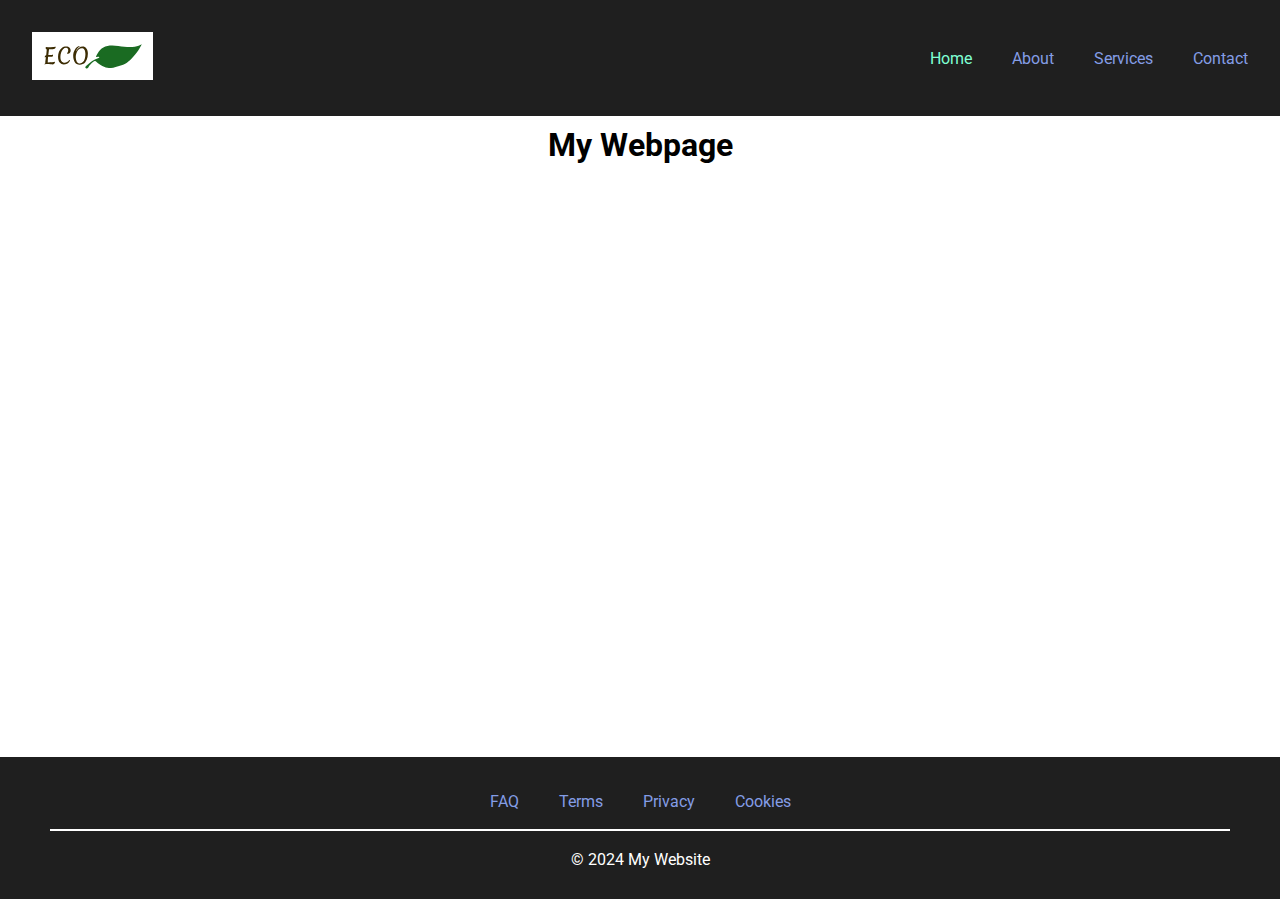
<file: index.html>
<!DOCTYPE html>
<html lang="en">
<head>
    <meta charset="UTF-8">
    <meta name="viewport" content="width=device-width, initial-scale=1.0">
    <title>Basic Nav Example</title>

    <link rel="stylesheet" href="./main.css">
</head>
<body>
    <nav class="header-nav">
        <a href="./index.html">
            <picture>
                <source srcset="./assets/logo/ECO_logo.svg" type="image/svg+xml">
                <source srcset="./assets/logo/ECO_logo_big.png" type="image/png" media="(min-width: 1024px)">
                <source srcset="./assets/logo/ECO_logo_small.png" type="image/png" media="(min-width: 768px)">
                <source srcset="./assets/logo/ECO_logo_big.jpg" type="image/jpg" media="(min-width: 480px)">
                <img src="./assets/logo/ECO_logo_small.jpg" alt="ECO company logo">
            </picture>
        </a>
        <ul>
            <li><a href="#" id="current-page">Home</a></li>
            <li><a href="./pages/about.html">About</a></li>
            <li><a href="./pages/services.html">Services</a></li>
            <li><a href="./pages/contact.html">Contact</a></li>
        </ul>
    </nav>

    <main>
        <h1 style="text-align: center;margin-top: 10px;">My Webpage</h1>
    </main>
    <footer>
        <nav class="nav-footer" aria-label="footer navigation">
            <ul>
                <li><a href="#">FAQ</a></li>
                <li><a href="#">Terms</a></li>
                <li><a href="#">Privacy</a></li>
                <li><a href="#">Cookies</a></li>
            </ul>
        </nav>
        <span class="line"></span>
        <p>&copy; 2024 My Website</p>
    </footer>
</body>
</html>
</file>
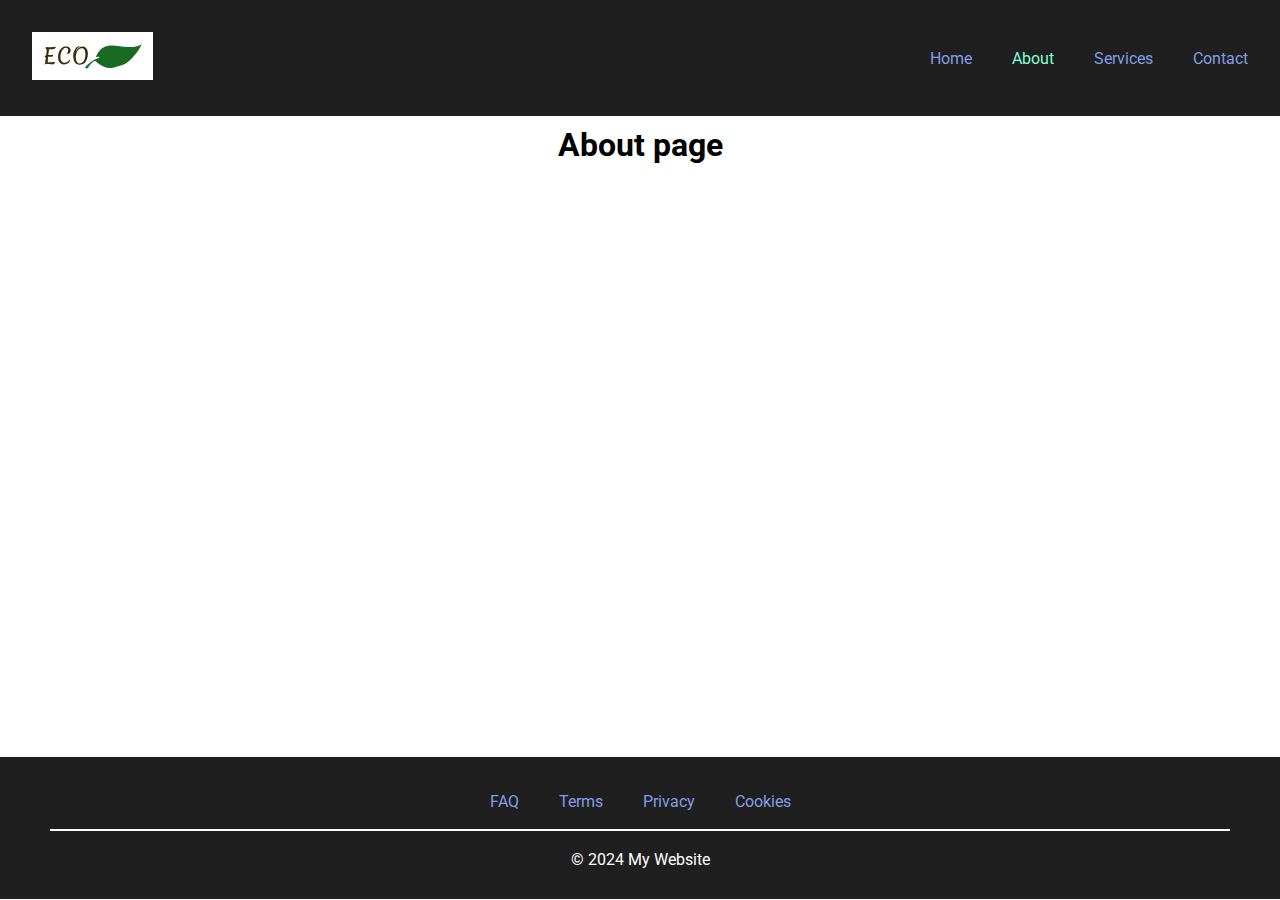
<file: pages/about.html>
<!DOCTYPE html>
<html lang="en">
<head>
    <meta charset="UTF-8">
    <meta name="viewport" content="width=device-width, initial-scale=1.0">
    <title>About</title>

    <link rel="stylesheet" href="../main.css">
</head>
<body>
    <nav class="header-nav">
        <a href="../index.html">
            <picture>
                <source srcset="../assets/logo/ECO_logo.svg" type="image/svg+xml">
                <source srcset="../assets/logo/ECO_logo_big.png" type="image/png" media="(min-width: 1024px)">
                <source srcset="../assets/logo/ECO_logo_small.png" type="image/png" media="(min-width: 768px)">
                <source srcset="./assets/logo/ECO_logo_big.jpg" type="image/jpg" media="(min-width: 480px)">
                <img src="../assets/logo/ECO_logo_small.jpg" alt="ECO company logo">
            </picture>
        </a>
        <ul>
            <li><a href="../index.html">Home</a></li>
            <li><a href="#" id="current-page">About</a></li>
            <li><a href="./services.html">Services</a></li>
            <li><a href="./contact.html">Contact</a></li>
        </ul>
    </nav>
    <main>
        <h1 style="text-align: center;margin-top: 10px;">About page</h1>
    </main>
    <footer>
        <nav class="nav-footer" aria-label="footer navigation">
            <ul>
                <li><a href="#">FAQ</a></li>
                <li><a href="#">Terms</a></li>
                <li><a href="#">Privacy</a></li>
                <li><a href="#">Cookies</a></li>
            </ul>
        </nav>
        <span class="line"></span>
        <p>&copy; 2024 My Website</p>
    </footer>
</body>
</html>
</file>
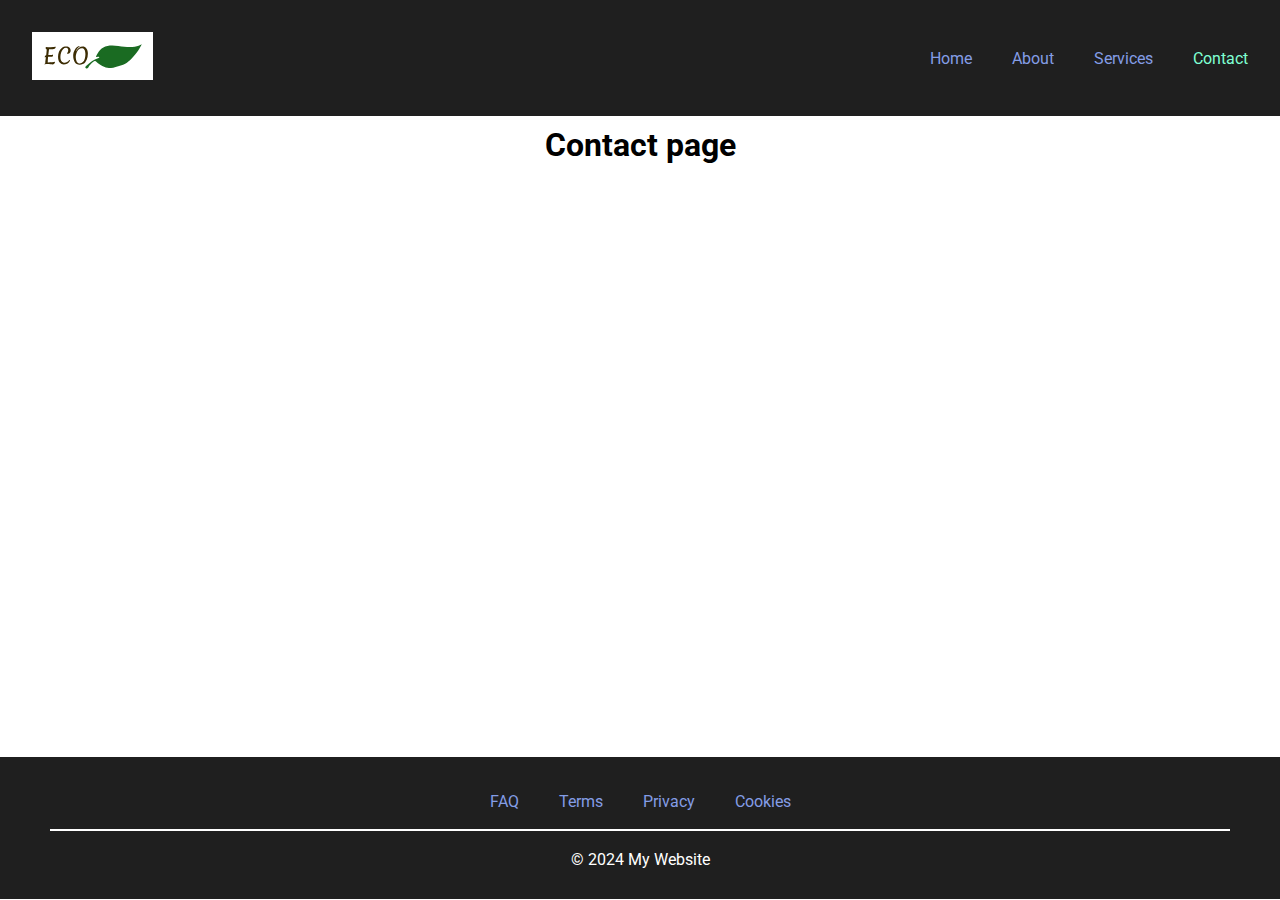
<file: pages/contact.html>
<!DOCTYPE html>
<html lang="en">
<head>
    <meta charset="UTF-8">
    <meta name="viewport" content="width=device-width, initial-scale=1.0">
    <title>Contact</title>

    <link rel="stylesheet" href="../main.css">
</head>
<body>
    <nav class="header-nav">
        <a href="../index.html">
            <picture>
                <source srcset="../assets/logo/ECO_logo.svg" type="image/svg+xml">
                <source srcset="../assets/logo/ECO_logo_big.png" type="image/png" media="(min-width: 1024px)">
                <source srcset="../assets/logo/ECO_logo_small.png" type="image/png" media="(min-width: 768px)">
                <source srcset="./assets/logo/ECO_logo_big.jpg" type="image/jpg" media="(min-width: 480px)">
                <img src="../assets/logo/ECO_logo_small.jpg" alt="ECO company logo">
            </picture>
        </a>
        <ul>
            <li><a href="../index.html">Home</a></li>
            <li><a href="./about.html">About</a></li>
            <li><a href="./services.html">Services</a></li>
            <li><a href="#" id="current-page">Contact</a></li>
        </ul>
    </nav>
    <main>
        <h1 style="text-align: center;margin-top: 10px;">Contact page</h1>
    </main>
    <footer>
        <nav class="nav-footer" aria-label="footer navigation">
            <ul>
                <li><a href="#">FAQ</a></li>
                <li><a href="#">Terms</a></li>
                <li><a href="#">Privacy</a></li>
                <li><a href="#">Cookies</a></li>
            </ul>
        </nav>
        <span class="line"></span>
        <p>&copy; 2024 My Website</p>
    </footer>
</body>
</html>
</file>
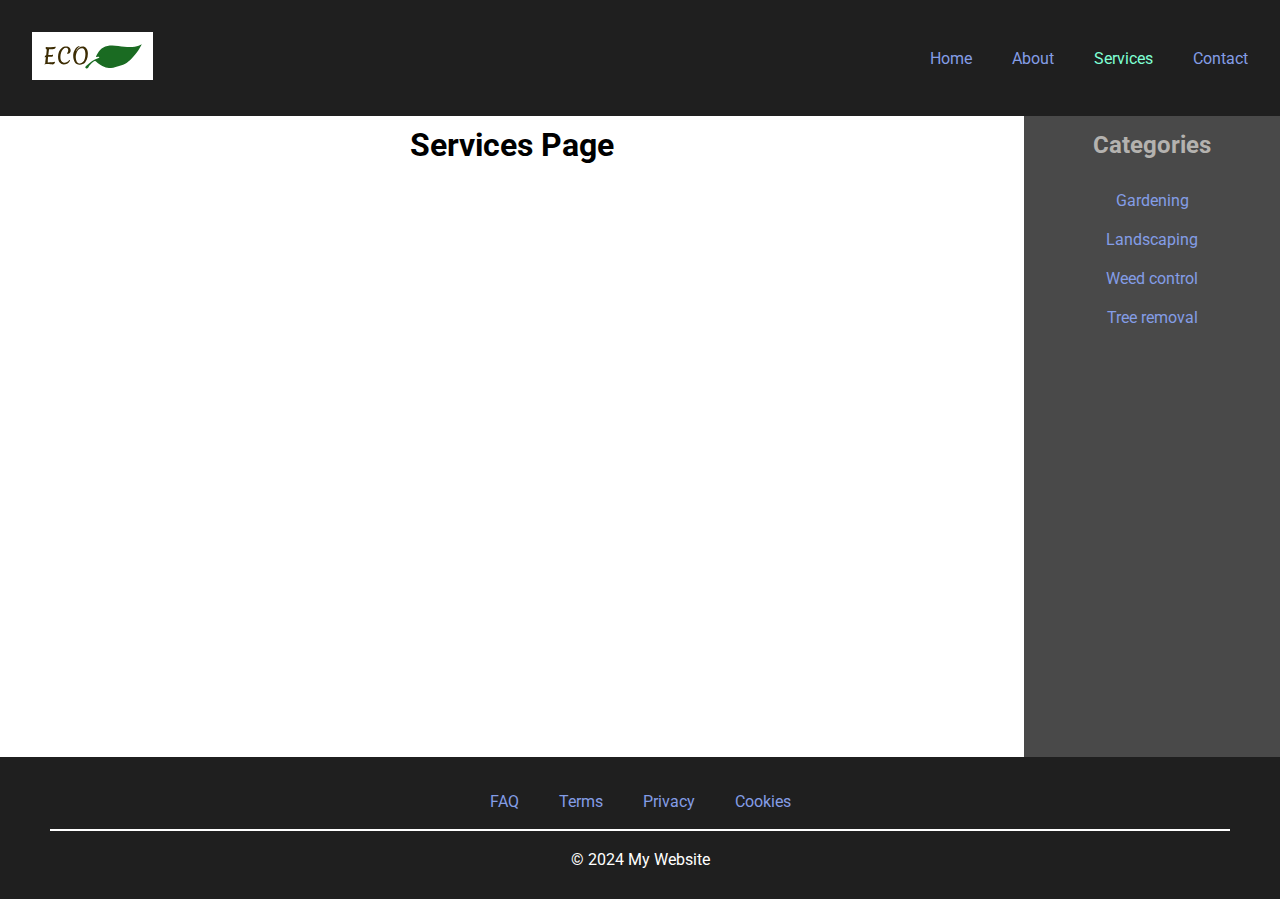
<file: pages/services.html>
<!DOCTYPE html>
<html lang="en">
<head>
    <meta charset="UTF-8">
    <meta name="viewport" content="width=device-width, initial-scale=1.0">
    <title>Services</title>

    <link rel="stylesheet" href="../main.css">
</head>
<body>
    <nav class="header-nav">
        <a href="../index.html">
            <picture>
                <source srcset="../assets/logo/ECO_logo.svg" type="image/svg+xml">
                <source srcset="../assets/logo/ECO_logo_big.png" type="image/png" media="(min-width: 1024px)">
                <source srcset="../assets/logo/ECO_logo_small.png" type="image/png" media="(min-width: 768px)">
                <source srcset="./assets/logo/ECO_logo_big.jpg" type="image/jpg" media="(min-width: 480px)">
                <img src="../assets/logo/ECO_logo_small.jpg" alt="ECO company logo">
            </picture>
        </a>
        <ul>
            <li><a href="../index.html">Home</a></li>
            <li><a href="./about.html">About</a></li>
            <li class="dropdown">
                <a href="#" id="current-page">Services</a>
                <ul id="services-menu">
                    <li><a href="#">Gardening</a></li>
                    <li><a href="#">Landscaping</a></li>
                    <li><a href="#">Weed Control</a></li>
                    <li><a href="#">Tree Removal</a></li>
                </ul>
            </li>
            <li><a href="./contact.html">Contact</a></li>
        </ul>
    </nav>

    <div class="main-content">
        <main class="side-main">
            <h1 style="text-align: center; margin-top: 10px;">Services Page</h1>
        </main>
        <aside>
            <h2 class="nav-title">Categories</h2>
            <nav class="categories-nav" aria-label="secondary navigation">
                <ul>
                    <li><a href="#">Gardening</a></li>
                    <li><a href="#">Landscaping</a></li>
                    <li><a href="#">Weed control</a></li>
                    <li><a href="#">Tree removal</a></li>
                </ul>
            </nav>
        </aside>
    </div>
    
    <footer>
        <nav class="nav-footer" aria-label="footer navigation">
            <ul>
                <li><a href="#">FAQ</a></li>
                <li><a href="#">Terms</a></li>
                <li><a href="#">Privacy</a></li>
                <li><a href="#">Cookies</a></li>
            </ul>
        </nav>
        <span class="line"></span>
        <p>&copy; 2024 My Website</p>
    </footer>
</body>
</html>
</file>
<file: main.css>
@import url('https://fonts.googleapis.com/css2?family=Roboto:ital,wght@0,100;0,300;0,400;0,500;0,700;0,900;1,100;1,300;1,400;1,500;1,700;1,900&display=swap');

* {
    box-sizing: border-box;
    margin: 0;
    padding: 0;
    text-decoration: none;
    list-style: none;
    font-family: "Roboto", sans-serif;
}

body {
    max-width: 100vw;
}

/* Main navigation */
.nav-title {
    color: #b4b2af;
}

nav {
    background-color: #1f1f1f;
    padding: 32px;
    min-height: 80px;
}

.header-nav {
    display: flex;
    justify-content: space-between;
    align-items: center;
}

nav img {
    max-height: 48px;
    background-color: white;
}

nav > ul {
    display: flex;
    gap: 40px;
}

nav ul li a:link {
    color: #849de6;
}

/* Link style */
#current-page {
    color: aquamarine;
}

nav ul li a:visited {
    color: #849de6;
}

nav ul li a:hover,
#current-page:hover {
    color: green;
}

nav ul li a:active,
#current-page:active {
    color: yellow;
}

.line {
    display: inline-block;
    border: 1px solid white;
    width: 100%;
}

/* Aside navigation style */
.categories-nav {
    background-color: #494949;
}

.categories-nav ul{
    display: flex;
    flex-direction: column;
    align-items: center;
    gap: 20px;
}

/* Dropdown navigation */
.dropdown {
    position: relative;
}

#services-menu {
    position: absolute;
    display: flex;
    flex-direction: column;
    align-items: center;
    gap: 10px;
    top: 125%;
    left: 0;
    z-index: 9999;
    padding: 0 16px;
    background-color: #5e5d5d;
    opacity: 0;
    visibility: hidden;
    transform: translateY(-2vh);
    transition: 0.3s;
}

#services-menu a {
    display: block;
    white-space: nowrap;
    padding: 8px 0;
}

.dropdown:hover #services-menu {
    transform: translateY(0);
    visibility: visible;
    opacity: 1;
}

/* Adjust Service content */
main {
    min-height: calc(100vh - 116px - 153px);
}

.main-content {
    display: flex;
}

.side-main {
    min-height: calc(100vh - 116px - 143px);
    width: 80%;
}

aside {
    text-align: center;
    background-color: #494949;
    padding-top: 15px;
    width: 20%;
}

/* Footer style */
footer {
    background-color: #1f1f1f;   
    text-align: center;
    padding: 30px 50px;
}

footer p {
    color: white;
    margin-top: 15px;
}

.nav-footer {
    padding: 5px;
    min-height: 0;
    display: flex;
    justify-content: center;
}
</file>
